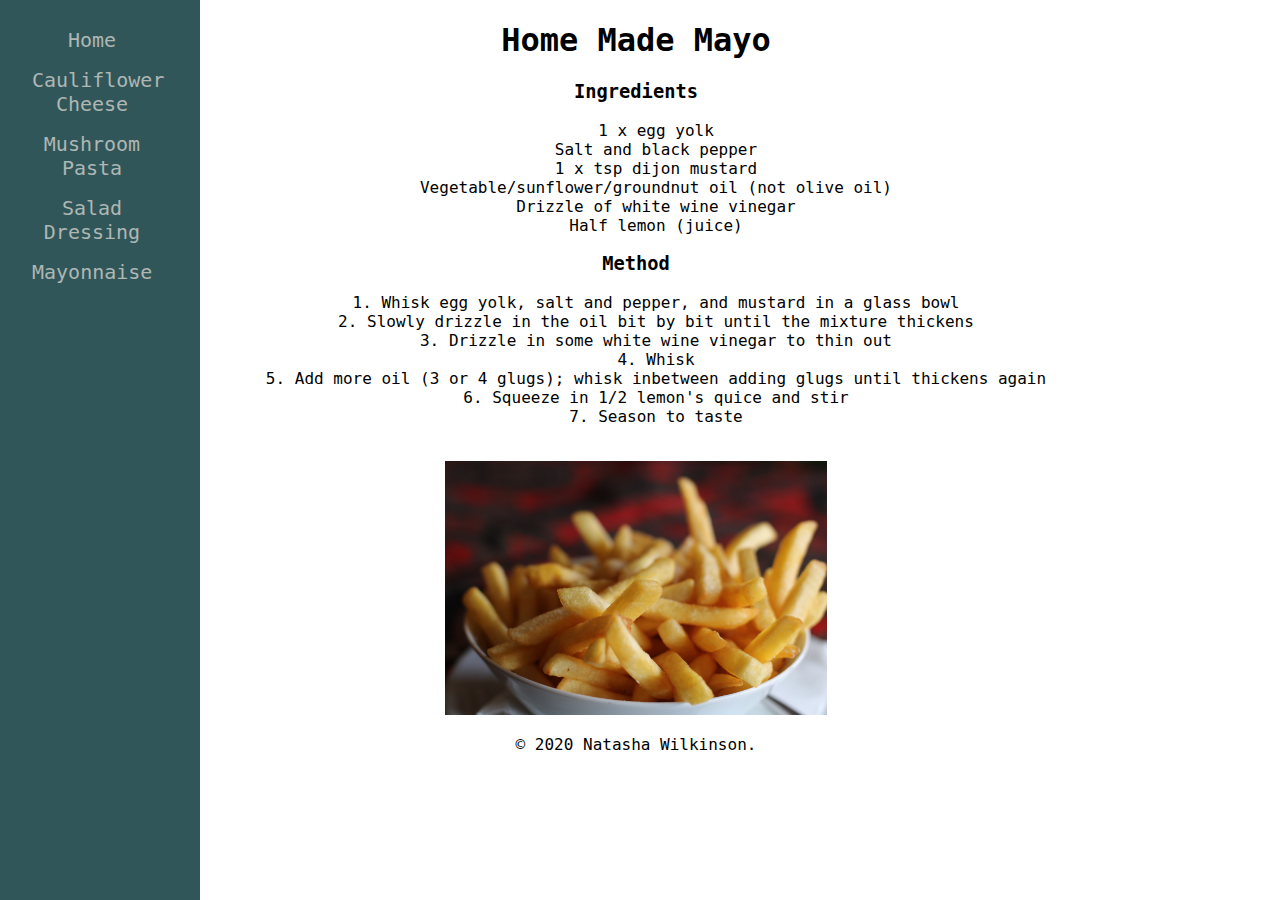
<file: mayo.html>
<!DOCTYPE html>
<html lang="en" dir="ltr">
  <head>
    <meta charset="utf-8">
    <title>Home Made Mayo</title>
    <link rel="stylesheet" type="text/css" href="mayo.css">
    
    <!-- Hotjar Tracking Code for https://nlwilkinson.github.io/site/ -->
<script>
    (function(h,o,t,j,a,r){
        h.hj=h.hj||function(){(h.hj.q=h.hj.q||[]).push(arguments)};
        h._hjSettings={hjid:2215733,hjsv:6};
        a=o.getElementsByTagName('head')[0];
        r=o.createElement('script');r.async=1;
        r.src=t+h._hjSettings.hjid+j+h._hjSettings.hjsv;
        a.appendChild(r);
    })(window,document,'https://static.hotjar.com/c/hotjar-','.js?sv=');
</script>
    
    <!-- Global site tag (gtag.js) - Google Analytics -->
<script async src="https://www.googletagmanager.com/gtag/js?id=G-7SRTE8CW98"></script>
<script>
  window.dataLayer = window.dataLayer || [];
  function gtag(){dataLayer.push(arguments);}
  gtag('js', new Date());

  gtag('config', 'G-7SRTE8CW98');
</script>

  </head>
  <body>
    <div class="sidenav">
      <a href="index.html">Home</a>
      <a href="cauli.html">Cauliflower Cheese</a>
      <a href="mushroom.html">Mushroom Pasta</a>
      <a href="saladdressing.html">Salad Dressing</a>
      <a href="mayo.html">Mayonnaise</a>
</div>
    <h1>Home Made Mayo</h1>

<h3>Ingredients</h3>
<ul>
  <li>1 x egg yolk</li>
  <li>Salt and black pepper</li>
  <li>1 x tsp dijon mustard</li>
  <li>Vegetable/sunflower/groundnut oil (not olive oil)</li>
  <li>Drizzle of white wine vinegar
  <li>Half lemon (juice)</li>
</ul>

<h3>Method</h3>

<ol>
  <li>Whisk egg yolk, salt and pepper, and mustard in a glass bowl</li>
  <li>Slowly drizzle in the oil bit by bit until the mixture thickens</li>
  <li>Drizzle in some white wine vinegar to thin out</li>
  <li>Whisk</li>
  <li>Add more oil (3 or 4 glugs); whisk inbetween adding glugs until thickens again</li>
  <li>Squeeze in 1/2 lemon's quice and stir</li>
  <li>Season to taste</li>

</ol>
<br>
<img src="images\chips.jpg" alt="Chips">
    <p class="footer">© 2020 Natasha Wilkinson.</p>
  </body>
</html>
</file>
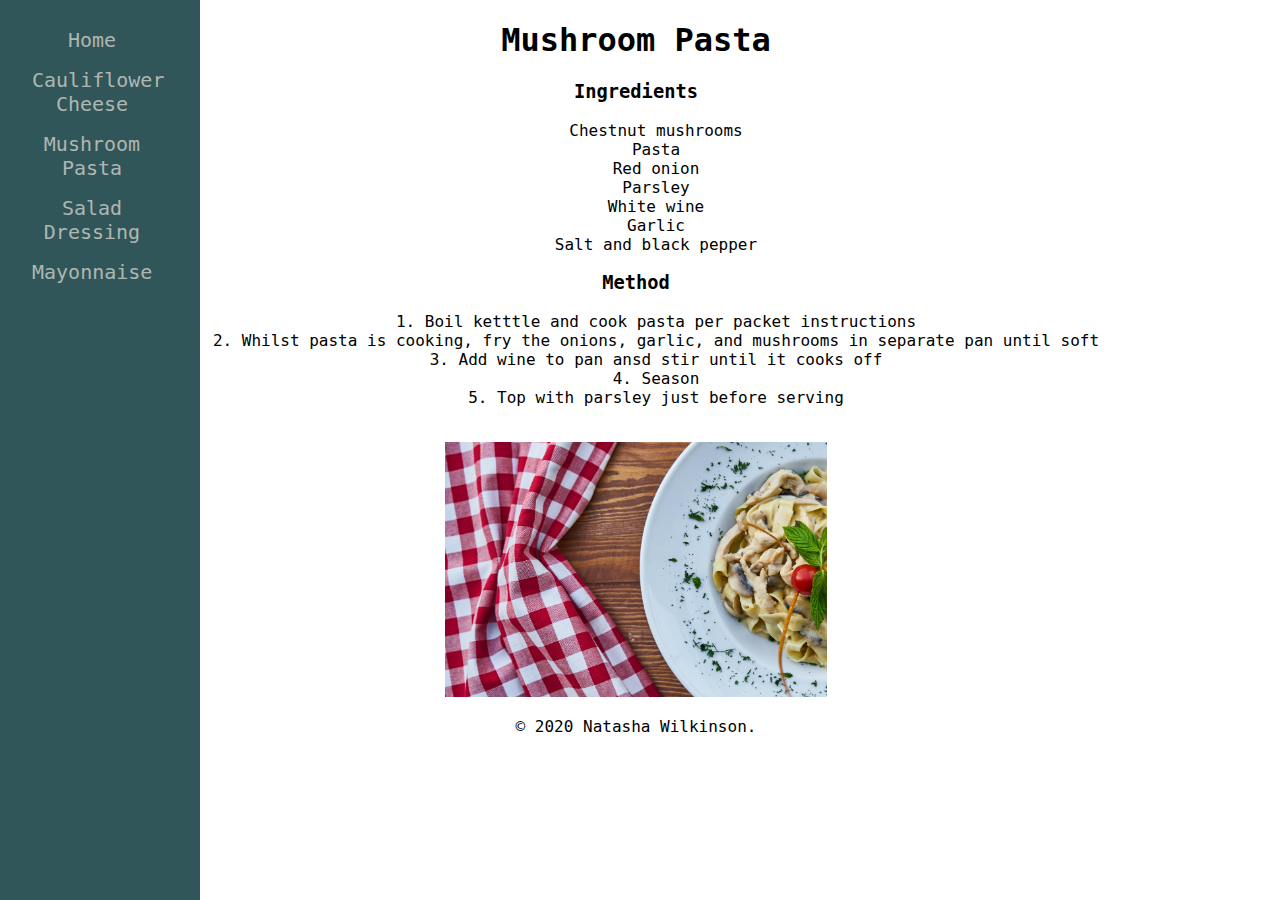
<file: mushroom.html>
<!DOCTYPE html>
<html lang="en" dir="ltr">
  <head>
    <meta charset="utf-8">
    <title>Mushroom Pasta</title>
    <link rel="stylesheet" type="text/css" href="mushroom.css">
    
    <!-- Hotjar Tracking Code for https://nlwilkinson.github.io/site/ -->
<script>
    (function(h,o,t,j,a,r){
        h.hj=h.hj||function(){(h.hj.q=h.hj.q||[]).push(arguments)};
        h._hjSettings={hjid:2215733,hjsv:6};
        a=o.getElementsByTagName('head')[0];
        r=o.createElement('script');r.async=1;
        r.src=t+h._hjSettings.hjid+j+h._hjSettings.hjsv;
        a.appendChild(r);
    })(window,document,'https://static.hotjar.com/c/hotjar-','.js?sv=');
</script>
    
    <!-- Global site tag (gtag.js) - Google Analytics -->
<script async src="https://www.googletagmanager.com/gtag/js?id=G-7SRTE8CW98"></script>
<script>
  window.dataLayer = window.dataLayer || [];
  function gtag(){dataLayer.push(arguments);}
  gtag('js', new Date());

  gtag('config', 'G-7SRTE8CW98');
</script>

  </head>
  <body>
    <div class="sidenav">
      <a href="index.html">Home</a>
      <a href="cauli.html">Cauliflower Cheese</a>
      <a href="mushroom.html">Mushroom Pasta</a>
      <a href="saladdressing.html">Salad Dressing</a>
      <a href="mayo.html">Mayonnaise</a>
</div>
    <h1>Mushroom Pasta</h1>

<h3>Ingredients</h3>
<ul>
  <li>Chestnut mushrooms</li>
  <li>Pasta</li>
  <li>Red onion</li>
  <li>Parsley</li>
  <li>White wine</li>
  <li>Garlic</li>
  <li>Salt and black pepper</li>
</ul>

<h3>Method</h3>

<ol>
  <li>Boil ketttle and cook pasta per packet instructions</li>
  <li>Whilst pasta is cooking, fry the onions, garlic, and mushrooms in separate pan until soft</li>
  <li>Add wine to pan ansd stir until it cooks off</li>
  <li>Season</li>
  <li>Top with parsley just before serving</li>

</ol>
<br>
<img src="images\pasta.jpg" alt="Mushroom Pasta">
    <p class="footer">© 2020 Natasha Wilkinson.</p>
  </body>
</html>
</file>
<file: mayo.css>
body {
  text-align: center;
  font-family: 'Roboto Mono', monospace;
  margin-left: auto;
}


ul {
  list-style: none;
}

ol {
  list-style-position: inside;
}

img {
  height: 30%;
  width: 30%;
}


.sidenav {
  height: 100%; /* Full-height: remove this if you want "auto" height */
  width: 160px; /* Set the width of the sidebar */
  position: fixed; /* Fixed Sidebar (stay in place on scroll) */
  z-index: 1; /* Stay on top */
  top: 0; /* Stay at the top */
  left: 0;
  background-color: #315659;
  font-family: monospace;
  overflow-x: hidden; /* Disable horizontal scroll */
  padding-top: 20px;
  padding-right: 40px;
}


.sidenav a {
  padding: 8px 8px 8px 32px;
  text-decoration: none;
  font-size: 20px;
  color: #AEB7B3;
  display: block;
  transition: 0.3s;
}


.sidenav a:hover {
  color: #f1f1f1;
}
</file>
<file: mushroom.css>
body {
  text-align: center;
  font-family: 'Roboto Mono', monospace;
  margin-left: auto;
}


ul {
  list-style: none;
}

ol {
  list-style-position: inside;
}

img {
  height: 30%;
  width: 30%;
}

.sidenav {
  height: 100%; /* Full-height: remove this if you want "auto" height */
  width: 160px; /* Set the width of the sidebar */
  position: fixed; /* Fixed Sidebar (stay in place on scroll) */
  z-index: 1; /* Stay on top */
  top: 0; /* Stay at the top */
  left: 0;
  background-color: #315659;
  font-family: monospace;
  overflow-x: hidden; /* Disable horizontal scroll */
  padding-top: 20px;
  padding-right: 40px;
}


.sidenav a {
  padding: 8px 8px 8px 32px;
  text-decoration: none;
  font-size: 20px;
  color: #AEB7B3;
  display: block;
  transition: 0.3s;
}


.sidenav a:hover {
  color: #f1f1f1;
}
</file>
